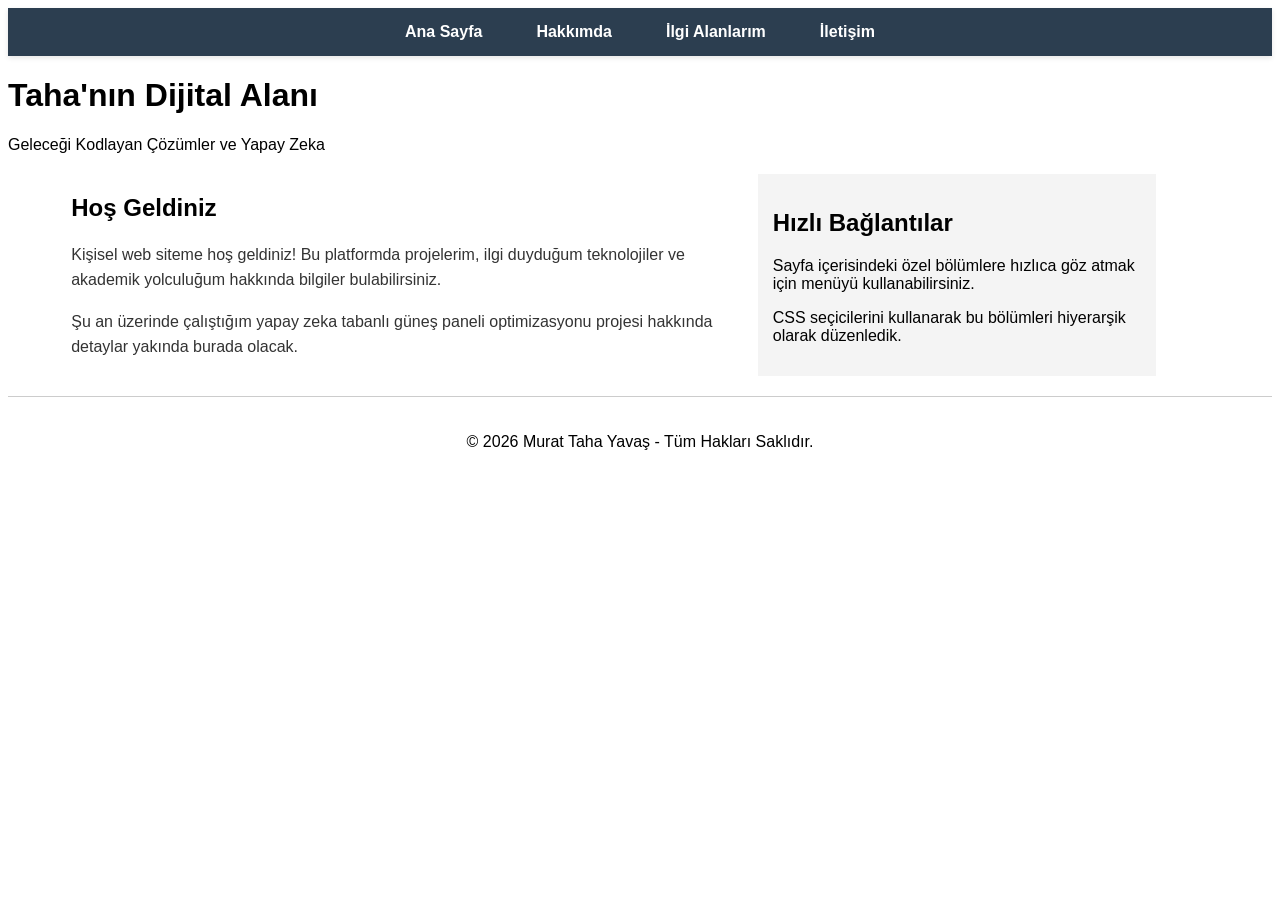
<file: index.html>
<!DOCTYPE html>
<html lang="tr">
<head>
    <meta charset="UTF-8">
    <meta name="viewport" content="width=device-width, initial-scale=1.0">
    <title>Ana Sayfa - Taha</title>
    <link rel="stylesheet" href="styles/styles.css">
</head>
<body>

    <nav>
        <ul>
            <li><a href="index.html">Ana Sayfa</a></li>
            <li><a href="about.html">Hakkımda</a></li>
            <li><a href="interests.html">İlgi Alanlarım</a></li>
            <li><a href="contact.html">İletişim</a></li>
        </ul>
    </nav>

    <header>
        <h1>Taha'nın Dijital Alanı</h1>
        <p>Geleceği Kodlayan Çözümler ve Yapay Zeka</p>
    </header>

    <main class="container">
        <section class="content">
            <h2>Hoş Geldiniz</h2>
            <p>Kişisel web siteme hoş geldiniz! Bu platformda projelerim, ilgi duyduğum teknolojiler ve akademik yolculuğum hakkında bilgiler bulabilirsiniz.</p>
            <p>Şu an üzerinde çalıştığım yapay zeka tabanlı güneş paneli optimizasyonu projesi hakkında detaylar yakında burada olacak.</p>
        </section>

        <aside class="sidebar">
            <h2>Hızlı Bağlantılar</h2>
            <p>Sayfa içerisindeki özel bölümlere hızlıca göz atmak için menüyü kullanabilirsiniz.</p>
            <p>CSS seçicilerini kullanarak bu bölümleri hiyerarşik olarak düzenledik.</p>
        </aside>
    </main>

    <footer>
        <p>&copy; 2026 Murat Taha Yavaş - Tüm Hakları Saklıdır.</p>
    </footer>

</body>
</html>
</file>
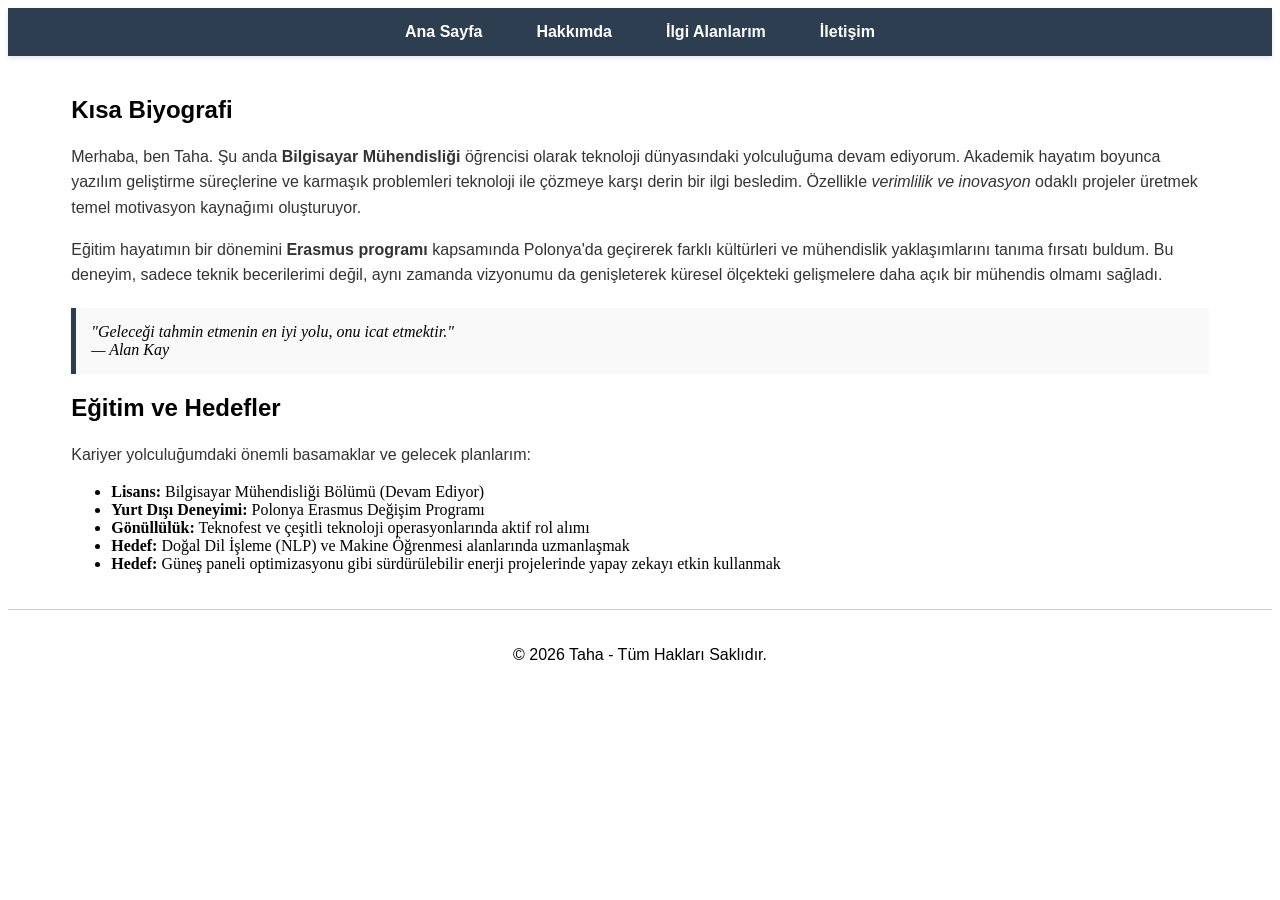
<file: about.html>
<!DOCTYPE html>
<html lang="tr">
<head>
    <meta charset="UTF-8">
    <meta name="viewport" content="width=device-width, initial-scale=1.0">
    <title>Hakkımda - Taha</title>
    <link rel="stylesheet" href="styles/styles.css">
</head>
<body>

    <nav>
        <ul>
            <li><a href="index.html">Ana Sayfa</a></li>
            <li><a href="about.html">Hakkımda</a></li>
            <li><a href="interests.html">İlgi Alanlarım</a></li>
            <li><a href="contact.html">İletişim</a></li>
        </ul>
    </nav>

    <main class="container">
        <section class="content" style="width: 100%;"> <h1>Kısa Biyografi</h1>
            <p>
                Merhaba, ben Taha. Şu anda <strong>Bilgisayar Mühendisliği</strong> öğrencisi olarak teknoloji dünyasındaki yolculuğuma devam ediyorum. Akademik hayatım boyunca yazılım geliştirme süreçlerine ve karmaşık problemleri teknoloji ile çözmeye karşı derin bir ilgi besledim. Özellikle <em>verimlilik ve inovasyon</em> odaklı projeler üretmek temel motivasyon kaynağımı oluşturuyor.
            </p>
            <p>
                Eğitim hayatımın bir dönemini <strong>Erasmus programı</strong> kapsamında Polonya'da geçirerek farklı kültürleri ve mühendislik yaklaşımlarını tanıma fırsatı buldum. Bu deneyim, sadece teknik becerilerimi değil, aynı zamanda vizyonumu da genişleterek küresel ölçekteki gelişmelere daha açık bir mühendis olmamı sağladı.
            </p>

            <blockquote style="border-left: 5px solid #2c3e50; padding-left: 15px; font-style: italic; margin: 20px 0; background: #f9f9f9; padding: 15px;">
                "Geleceği tahmin etmenin en iyi yolu, onu icat etmektir." 
                <br>— <cite>Alan Kay</cite>
            </blockquote>

            <h2>Eğitim ve Hedefler</h2>
            <p>Kariyer yolculuğumdaki önemli basamaklar ve gelecek planlarım:</p>
            <ul>
                <li><strong>Lisans:</strong> Bilgisayar Mühendisliği Bölümü (Devam Ediyor)</li>
                <li><strong>Yurt Dışı Deneyimi:</strong> Polonya Erasmus Değişim Programı</li>
                <li><strong>Gönüllülük:</strong> Teknofest ve çeşitli teknoloji operasyonlarında aktif rol alımı</li>
                <li><strong>Hedef:</strong> Doğal Dil İşleme (NLP) ve Makine Öğrenmesi alanlarında uzmanlaşmak</li>
                <li><strong>Hedef:</strong> Güneş paneli optimizasyonu gibi sürdürülebilir enerji projelerinde yapay zekayı etkin kullanmak</li>
            </ul>
        </section>
    </main>

    <footer>
        <p>&copy; 2026 Taha - Tüm Hakları Saklıdır.</p>
    </footer>

</body>
</html>
</file>
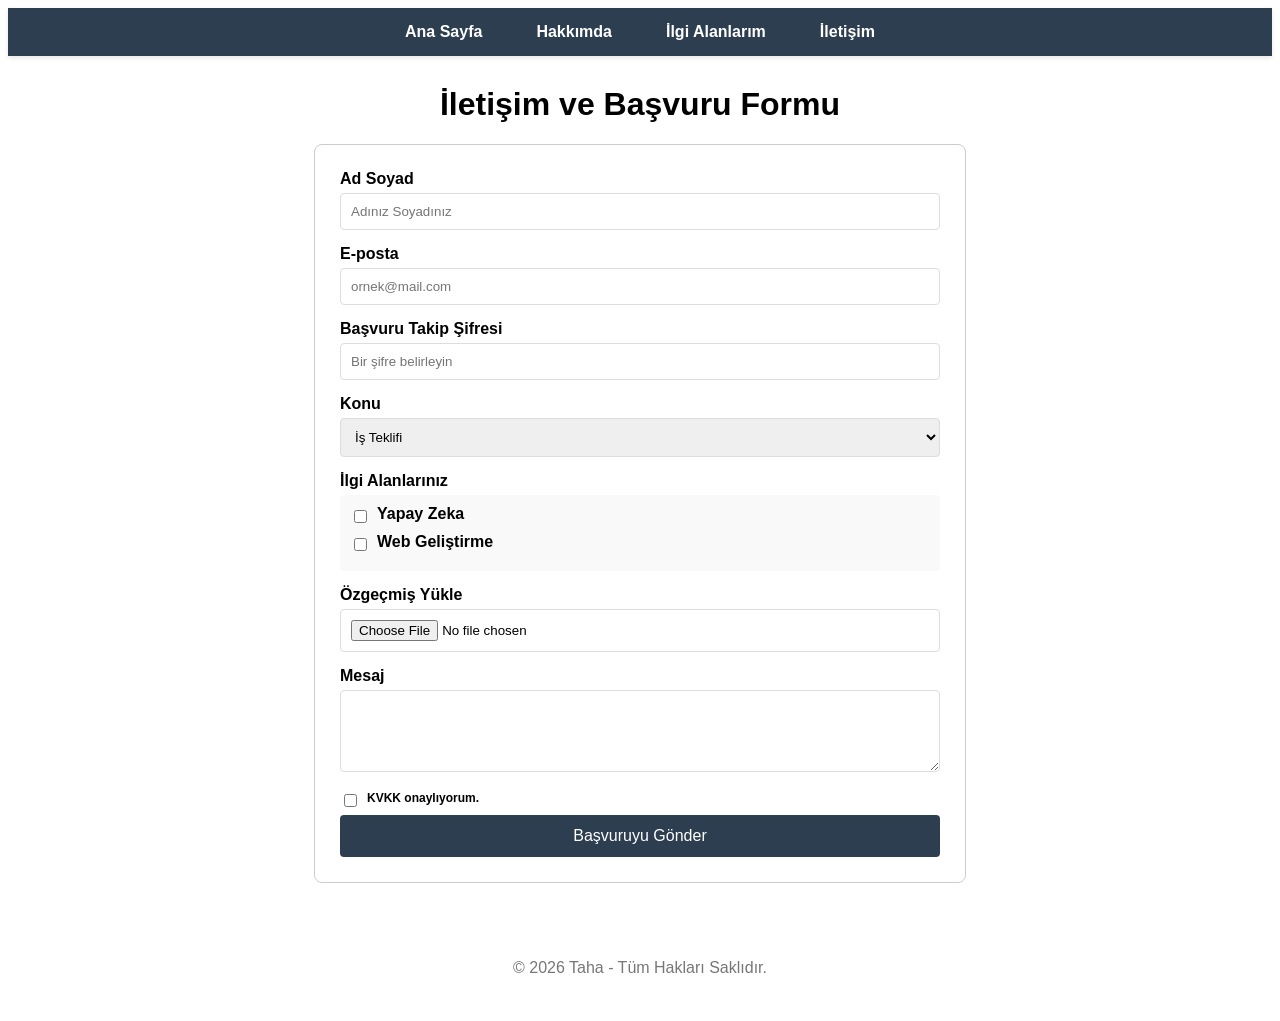
<file: contact.html>
<!DOCTYPE html>
<html lang="tr">
<head>
    <meta charset="UTF-8">
    <title>İletişim | Taha</title>
    <style>
        /* --- NAVBAR REDESIGN --- */
        nav {
            background-color: #2c3e50; /* Form butonuyla uyumlu koyu renk */
            padding: 15px 0;
            text-align: center;
            box-shadow: 0 2px 5px rgba(0,0,0,0.1); /* Hafif derinlik */
            margin-bottom: 30px;
        }

        nav a {
            color: white;
            text-decoration: none;
            font-family: Arial, sans-serif;
            font-weight: bold;
            padding: 10px 20px; /* Tıklama alanını genişletir */
            margin: 0 5px;
            transition: all 0.3s ease;
            border-radius: 5px;
        }

        nav a:hover {
            background-color: #34495e; /* Üzerine gelince hafif renk değişimi */
            color: #2ecc71; /* Vurgu rengi */
        }

        /* Mevcut Form Stilleri (Korundu) */
        .contact-container {
            width: 600px;
            margin: 0 auto 40px auto;
            padding: 25px;
            border: 1px solid #ccc;
            border-radius: 8px;
            font-family: Arial, sans-serif;
            background-color: #ffffff;
        }

        .contact-container input[type="text"], 
        .contact-container input[type="email"], 
        .contact-container input[type="password"],
        .contact-container input[type="file"],
        .contact-container select, 
        .contact-container textarea {
            width: 100%;
            padding: 10px;
            margin-bottom: 15px;
            border: 1px solid #ddd;
            border-radius: 4px;
            box-sizing: border-box;
        }

        .contact-container label {
            display: block;
            margin-bottom: 5px;
            font-weight: bold;
        }

        .checkbox-group {
            margin-bottom: 15px;
            padding: 10px;
            background-color: #f9f9f9;
            border-radius: 4px;
        }
        
        .checkbox-item {
            display: flex;
            align-items: center;
            margin-bottom: 5px;
        }

        .checkbox-item input {
            width: auto !important;
            margin-right: 10px;
        }

        .contact-container button[type="submit"] {
            background-color: #2c3e50;
            color: white;
            border: none;
            padding: 12px 30px;
            border-radius: 4px;
            cursor: pointer;
            font-size: 16px;
            width: 100%;
        }

        footer { text-align: center; padding: 20px; color: #777; font-family: Arial; }
    </style>
</head>
<body>

    <nav>
        <a href="index.html">Ana Sayfa</a>
        <a href="about.html">Hakkımda</a>
        <a href="interests.html">İlgi Alanlarım</a>
        <a href="contact.html">İletişim</a>
    </nav>

    <main>
        <h1 style="text-align:center; font-family: Arial;">İletişim ve Başvuru Formu</h1>

        <div class="contact-container">
            <form action="#" method="post">
                <label for="ad">Ad Soyad</label>
                <input type="text" id="ad" name="name" placeholder="Adınız Soyadınız" required>

                <label for="email">E-posta</label>
                <input type="email" id="email" name="email" placeholder="ornek@mail.com" required>

                <label for="sifre">Başvuru Takip Şifresi</label>
                <input type="password" id="sifre" name="password" placeholder="Bir şifre belirleyin" required>

                <label for="konu">Konu</label>
                <select id="konu" name="subject">
                    <option value="is">İş Teklifi</option>
                    <option value="soru">Soru</option>
                    <option value="geri-bildirim">Geri Bildirim</option>
                </select>

                <label>İlgi Alanlarınız</label>
                <div class="checkbox-group">
                    <div class="checkbox-item">
                        <input type="checkbox" id="ai" name="interest"><label for="ai">Yapay Zeka</label>
                    </div>
                    <div class="checkbox-item">
                        <input type="checkbox" id="web" name="interest"><label for="web">Web Geliştirme</label>
                    </div>
                </div>

                <label for="dosya">Özgeçmiş Yükle</label>
                <input type="file" id="dosya" name="resume">

                <label for="mesaj">Mesaj</label>
                <textarea id="mesaj" name="message" rows="4"></textarea>

                <div class="checkbox-item">
                    <input type="checkbox" id="kvkk" required>
                    <label for="kvkk" style="font-size: 12px;">KVKK onaylıyorum.</label>
                </div>

                <button type="submit">Başvuruyu Gönder</button>
            </form>
        </div>
    </main>

    <footer>
        <p>&copy; 2026 Taha - Tüm Hakları Saklıdır.</p>
    </footer>

</body>
</html>
</file>
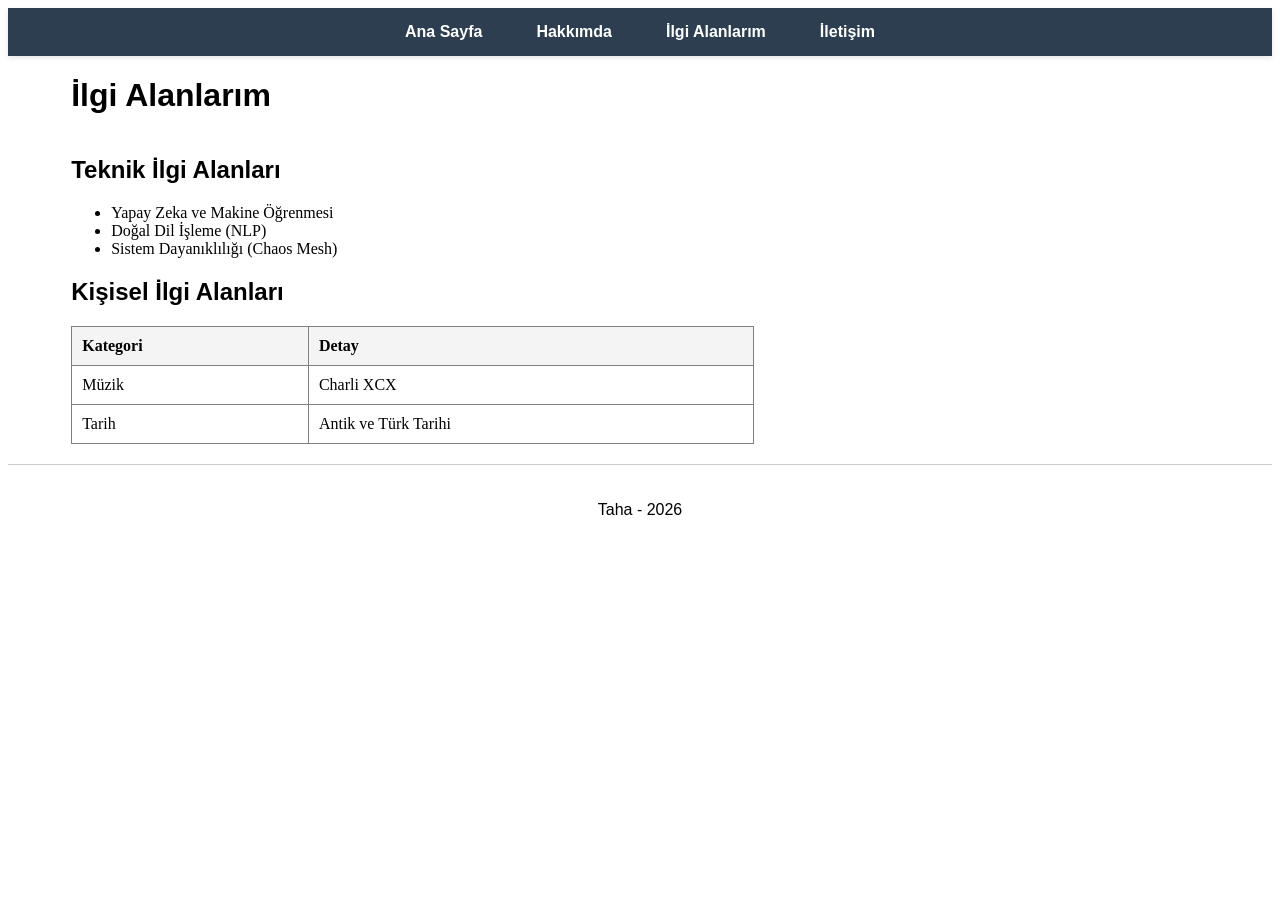
<file: interests.html>
<!DOCTYPE html>
<html lang="tr">
<head>
    <meta charset="UTF-8">
    <meta name="viewport" content="width=device-width, initial-scale=1.0">
    <title>İlgi Alanlarım - Taha</title>
    <link rel="stylesheet" href="styles/styles.css">
</head>
<body>

    <nav>
        <ul>
            <li><a href="index.html">Ana Sayfa</a></li>
            <li><a href="about.html">Hakkımda</a></li>
            <li><a href="interests.html">İlgi Alanlarım</a></li>
            <li><a href="contact.html">İletişim</a></li>
        </ul>
    </nav>

    <main class="container">
        <h1>İlgi Alanlarım</h1>

        <section class="content">
            <h2>Teknik İlgi Alanları</h2>
            <ul>
                <li>Yapay Zeka ve Makine Öğrenmesi</li>
                <li>Doğal Dil İşleme (NLP)</li>
                <li>Sistem Dayanıklılığı (Chaos Mesh)</li>
            </ul>

            <h2>Kişisel İlgi Alanları</h2>
            <table border="1" style="width: 100%; border-collapse: collapse; text-align: left;">
                <tr style="background-color: #f4f4f4;">
                    <th style="padding: 10px;">Kategori</th>
                    <th style="padding: 10px;">Detay</th>
                </tr>
                <tr>
                    <td style="padding: 10px;">Müzik</td>
                    <td style="padding: 10px;">Charli XCX</td>
                </tr>
                <tr>
                    <td style="padding: 10px;">Tarih</td>
                    <td style="padding: 10px;">Antik ve Türk Tarihi</td>
                </tr>
            </table>
        </section>
    </main>

    <footer>
        <p>Taha - 2026</p>
    </footer>

</body>
</html>
</file>
<file: styles/styles.css>
/* Grup Seçici */
h1, h2, p {
    font-family: Arial, sans-serif;
}

/* --- YENİLENMİŞ NAVBAR (BOX MODEL & MODERN TASARIM) --- */
nav {
    background-color: #2c3e50; /* Form butonuyla uyumlu modern koyu renk */
    padding: 15px 0;
    text-align: center;
    box-shadow: 0 2px 5px rgba(0,0,0,0.1);
}

nav ul {
    list-style-type: none;
    padding: 0;
    margin: 0;
}

nav ul li {
    display: inline-block;
    margin: 0 5px;
}

nav ul li a {
    color: white;
    text-decoration: none;
    font-family: Arial, sans-serif;
    font-weight: bold;
    padding: 10px 20px;
    border-radius: 5px;
    transition: all 0.3s ease;
}

nav ul li a:hover {
    background-color: #34495e;
    color: #2ecc71; /* Vurgu rengi */
}
/* ---------------------------------------------------- */

/* Düzen Ayarları */
.container {
    width: 90%;
    margin: 20px auto;
}

.content {
    display: inline-block;
    width: 60%;
    vertical-align: top;
}

.sidebar {
    display: inline-block;
    width: 35%;
    background-color: #f4f4f4;
    padding: 15px;
    box-sizing: border-box;
    vertical-align: top;
}

/* Hiyerarşik Seçici 2: Metin Düzenleme */
.content p {
    font-size: 16px;
    line-height: 1.6;
    color: #333;
}

footer {
    text-align: center;
    padding: 20px;
    border-top: 1px solid #ccc;
}
</file>
